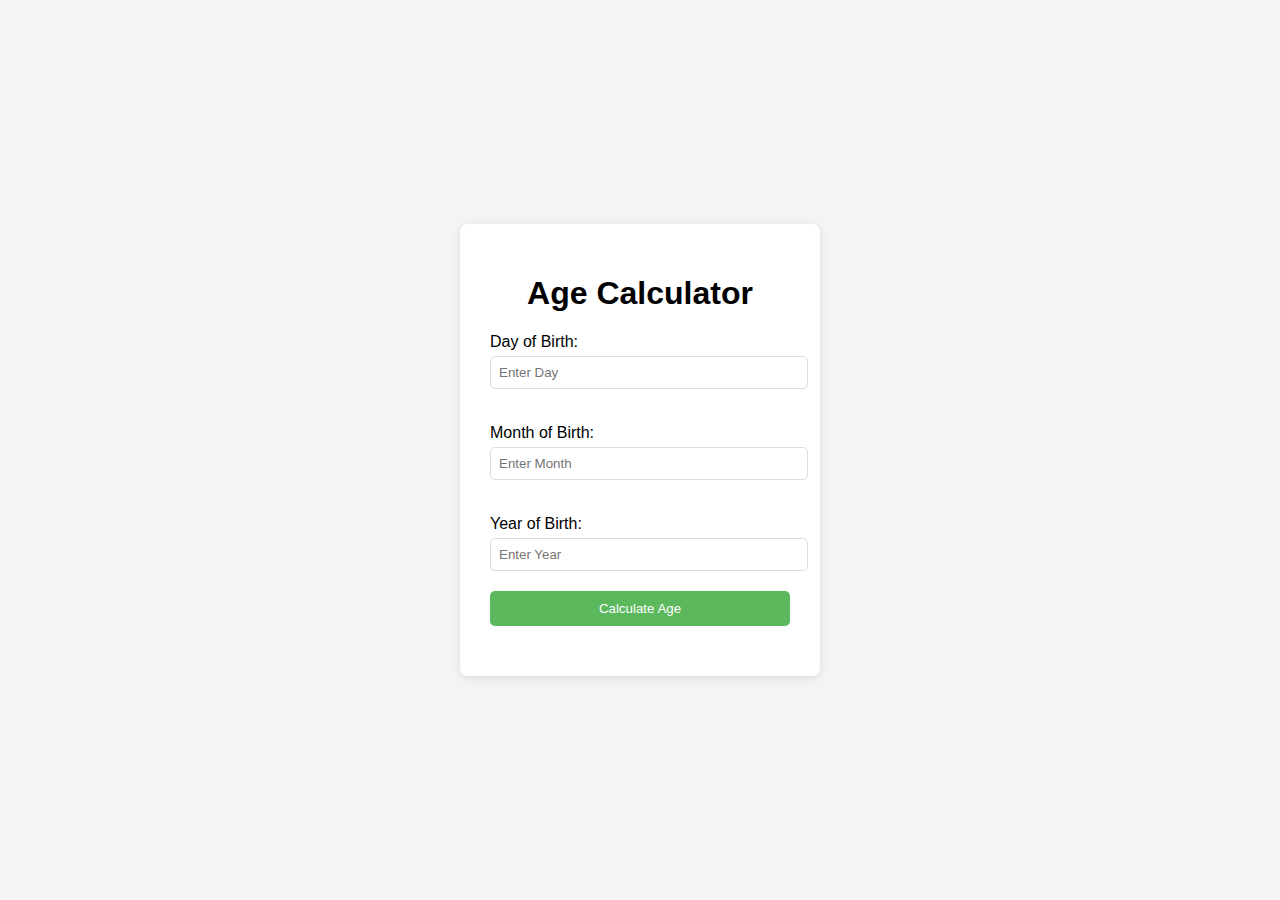
<file: AgeCalculator/index.html>
<!DOCTYPE html>
<html lang="en">
<head>
    <meta charset="UTF-8">
    <meta name="viewport" content="width=device-width, initial-scale=1.0">
    <title>Age Calculator</title>
    <link rel="stylesheet" href="style.css">
</head>
<body>

    <div class="container">
        <h1>Age Calculator</h1>
        <label for="day">Day of Birth:</label>
        <input type="number" id="day" placeholder="Enter Day">

        <label for="month">Month of Birth:</label>
        <input type="number" id="month" placeholder="Enter Month">

        <label for="year">Year of Birth:</label>
        <input type="number" id="year" placeholder="Enter Year">

        <button onclick="calculateAge()">Calculate Age</button>

        <div class="result" id="result"></div>
    </div>

    <script src="script.js"></script>

</body>
</html>
</file>
<file: AgeCalculator/style.css>
body {
  font-family: Arial, sans-serif;
  background-color: #f4f4f4;
  display: flex;
  justify-content: center;
  align-items: center;
  height: 100vh;
  margin: 0;
}

.container {
  background-color: white;
  padding: 30px;
  border-radius: 8px;
  box-shadow: 0 2px 10px rgba(0, 0, 0, 0.1);
  width: 300px;
}

h1 {
  text-align: center;
}

label {
  display: block;
  margin: 15px 0 5px;
}

input {
  padding: 8px;
  width: 100%;
  margin-bottom: 20px;
  border: 1px solid #ddd;
  border-radius: 5px;
}

button {
  width: 100%;
  padding: 10px;
  background-color: #5cb85c;
  color: white;
  border: none;
  border-radius: 5px;
  cursor: pointer;
}

button:hover {
  background-color: #4cae4c;
}

.result {
  margin-top: 20px;
  text-align: center;
}
</file>
